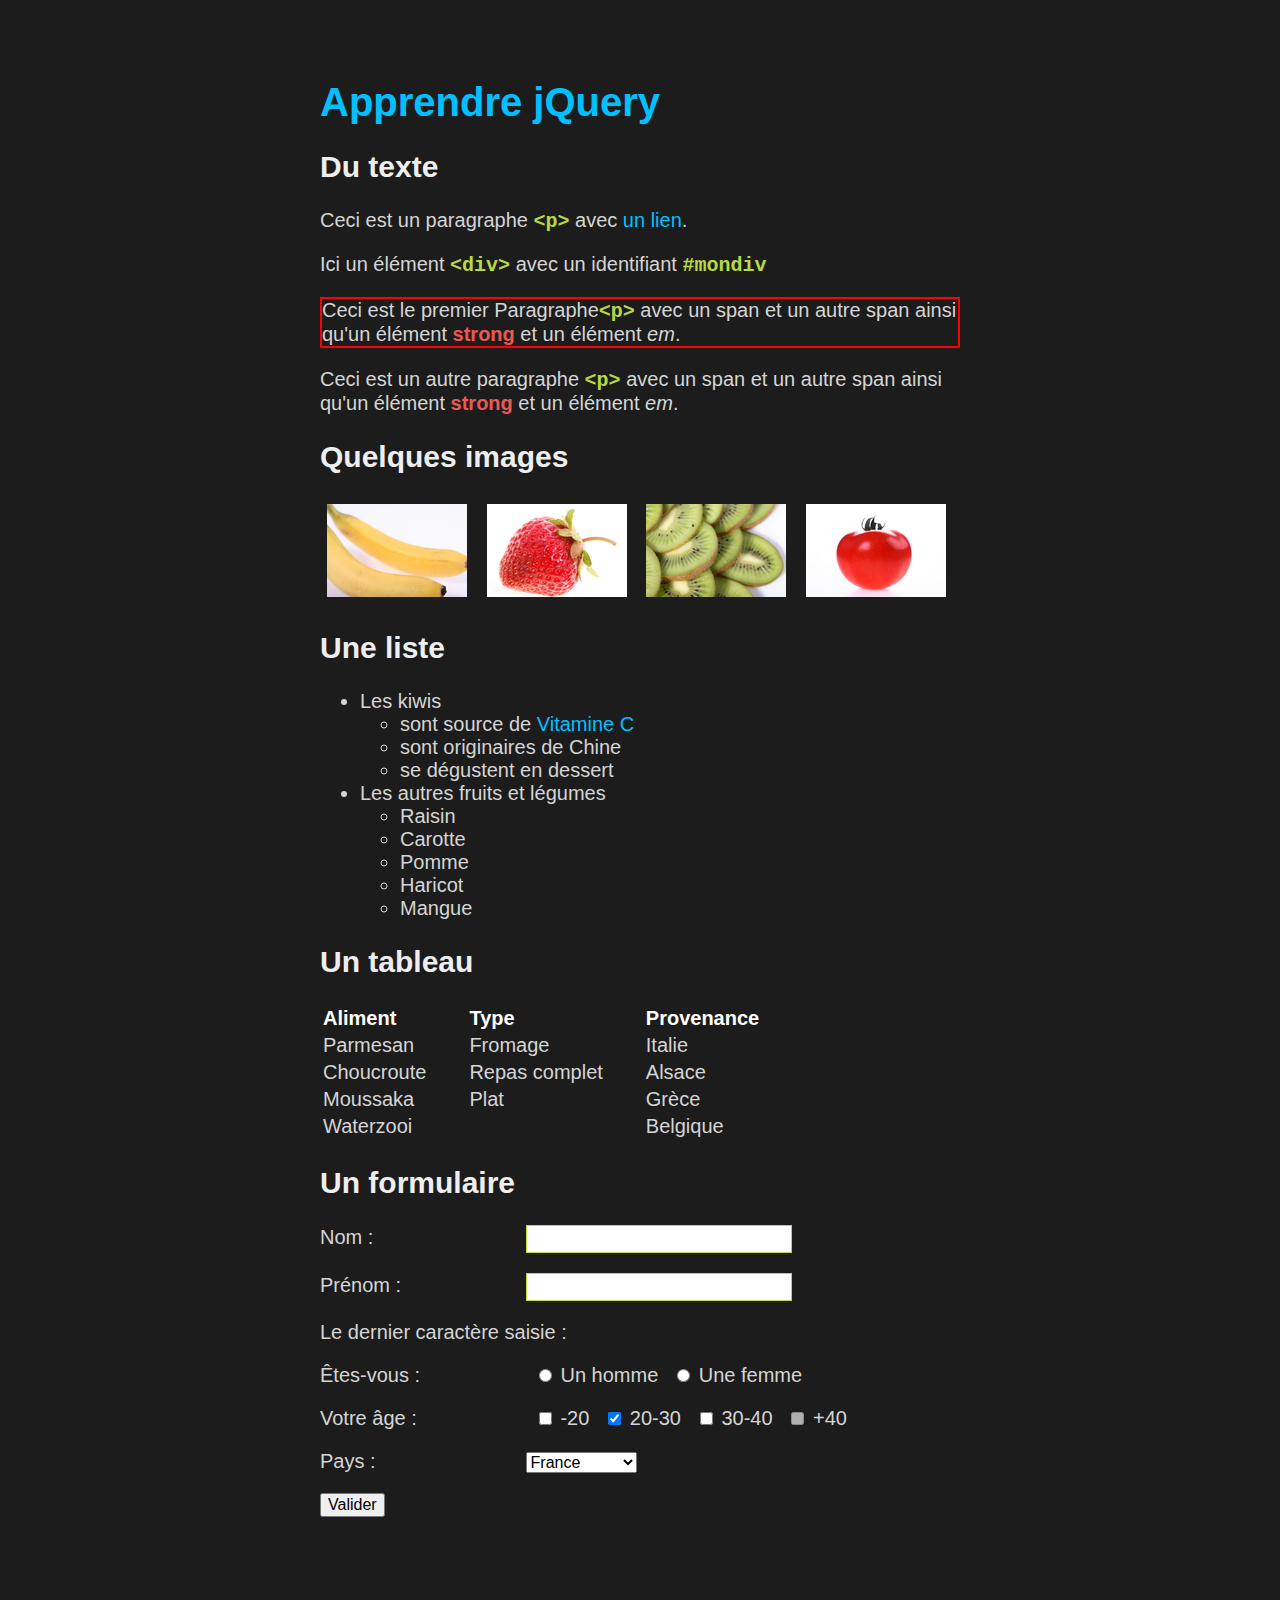
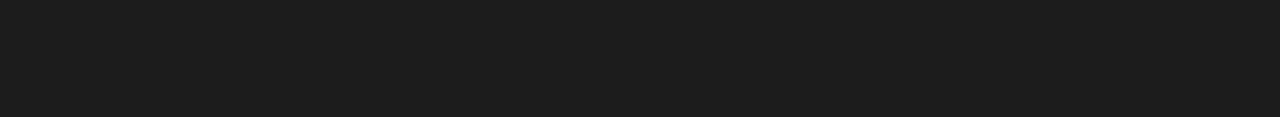
<file: Array/testJS/Index.html>
<!DOCTYPE html PUBLIC "-//W3C//DTD XHTML 1.0 Transitional//EN"
"http://www.w3.org/TR/xhtml1/DTD/xhtml1-transitional.dtd">
<html xmlns="http://www.w3.org/1999/xhtml" xml:lang="en" lang="en">
<head>
	<meta http-equiv="Content-Type" content="text/html; charset=utf-8"/>
	<link href="style.css" rel="stylesheet" type="text/css" />
	<title>Apprendre jQuery</title>
</head>
<body>

	<div id="wrap">

	<h1>Apprendre jQuery</h1>
	
	<h2>Du texte</h2>

	<p>Ceci est un paragraphe <code>&lt;p&gt;</code> avec <a href="#">un lien</a>.</p>

	<div id="mondiv">Ici un élément <code>&lt;div&gt;</code> avec un identifiant <code>#mondiv</code></div>

	<p class="p1">Ceci est le premier Paragraphe<code>&lt;p&gt;</code> avec <span>un span</span> et <span>un autre span</span> ainsi qu'un élément <strong>strong</strong> et un élément <em>em</em>.</p>
	
	<p class="p2">Ceci est un autre paragraphe <code>&lt;p&gt;</code> avec <span>un span</span> et <span>un autre span</span> ainsi qu'un élément <strong>strong</strong> et un élément <em>em</em>.</p>
	
	<p style="display:none">Un paragraphe initialement caché !</p>

	<h2>Quelques images</h2>

	<div id="images" class="elementImages">
		<img src="images/banane.jpg" id="banane" alt="Deux bananes" title="Deux bananes jaunes" />
		<img src="images/fraise.jpg" id="fraise" alt="Une fraise rouge" title="Une jolie fraise" />
		<img src="images/kiwi.jpg" id="kiwi" alt="Des tranches de kiwi" />
		<img src="images/tomate.jpg" id="tomate" alt="Une tomate rouge" title="Une tomate rouge" />
	</div>

	<h2>Une liste</h2>

	<ul class="maliste">
		<li class="kiwi">Les kiwis
			<ul>
				<li>sont source de <a href="http://fr.wikipedia.org/wiki/Vitamine_C">Vitamine C</a></li>
				<li>sont originaires de Chine</li>
				<li>se dégustent en dessert</li>
			</ul>
		</li>
		<li class="fuitLegume">Les autres fruits et légumes
			<ul class="ulFruitLegume" data-id="les legumes">
				<li class="fruit">Raisin</li>
				<li class="legume">Carotte</li>
				<li class="fruit">Pomme</li>
				<li class="legume">Haricot</li>
				<li class="fruit">Mangue</li>
			</ul>
		</li>
	</ul>

	<h2>Un tableau</h2>

	<table>
		<thead>
		<tr>

		<th>Aliment</th>
		<th>Type</th>
		<th>Provenance</th>
		</tr>
		</thead>

		<tbody>
		<tr>
		<td>Parmesan</td>
		<td>Fromage</td>
		<td>Italie</td>
		</tr>

		<tr>
		<td>Choucroute</td>
		<td>Repas complet</td>
		<td>Alsace</td>
		</tr>

		<tr>
		<td>Moussaka</td>
		<td>Plat</td>
		<td>Grèce</td>
		</tr>

		<tr>
		<td>Waterzooi</td>
		<td></td>
		<td>Belgique</td>
		</tr>
		</tbody>
	
	</table>
	
	<h2>Un formulaire</h2>

	<form action="" method="post" id="myFormId">

		<div>
			<label for="nom">Nom :</label> <input type="text" id="nom" name="nom" />
		</div>
		
		<div>
			<label for="prenom">Prénom :</label> <input type="text" id="prenom" name="prenom" />
		</div>
		<p> Le dernier caractère saisie : <span class="assci"></span></p>

		<div>
			<label>Êtes-vous :</label>
			<input type="radio" name="sexe" id="radioH" value="H" /> Un homme
			<input type="radio" name="sexe" id="radioF" value="F" /> Une femme
		</div>

		<div>
			<label>Votre âge :</label>
			<input type="checkbox" name="check" id="checkbox1" value="1" /> -20
			<input type="checkbox" name="check" id="checkbox2" value="2" checked="checked" /> 20-30
			<input type="checkbox" name="check" id="checkbox3" value="3" /> 30-40
			<input type="checkbox" name="check" id="checkbox4" value="4" disabled="disabled" /> +40
		</div>
		
		<div>
			<label>Pays :</label>
			<select name="choix" id="choix">
				<option value="France">France</option>
				<option value="Belgique">Belgique</option>
				<option value="Suisse">Suisse</option>
				<option value="Luxembourg">Luxembourg</option>
			</select>
		</div>
		
		<div id="resultat"></div>

		<div><input type="submit" value="Valider" id="bouton" /></div>

	</form>

	</div> <!-- fin de #wrap -->


 	<!--	$(document).ready(function()
 		{
 			 //$("img").dblclick(function(){
 			 //$(this).addClass("highlight2");
 			// });
 			alert("click1");
 			$("img").bind("Click",function(){
 				console.log("click1"); 
 			})

 		});-->

 <!--<script type="text/javascript" src="jquery-3.4.1.min.js"></script>-->
 <script type="text/javascript">
     const listFruit = document.querySelector(".ulFruitLegume");
     //creation de nouveau element
    const li = document.createElement('li');
    li.textContent="Nouveau fruit";
    listFruit.appendChild(li)
    const dernierElmt = listFruit.lastElementChild;
    listFruit.removeChild(dernierElmt)
 </script>


</body>
</html>
</file>
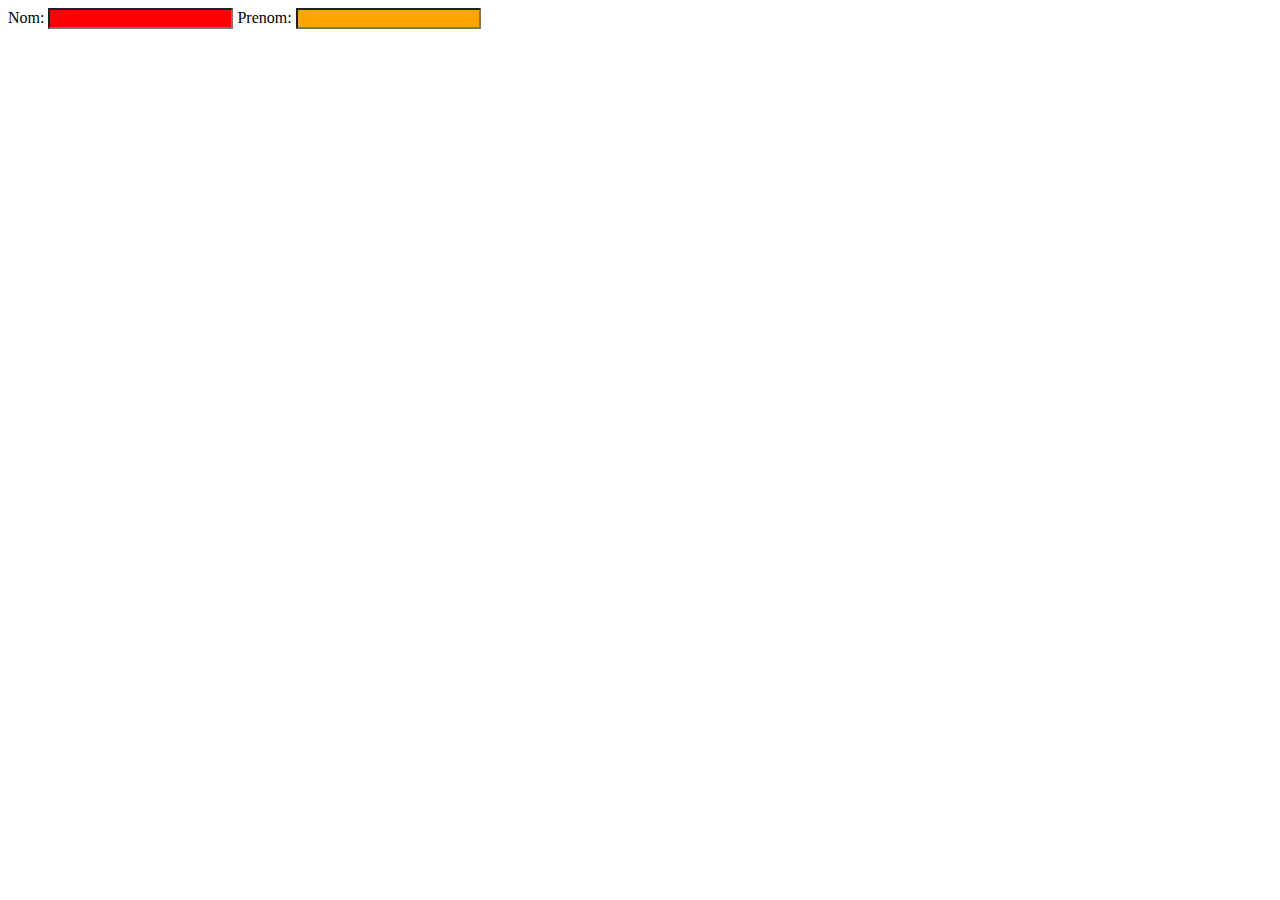
<file: Exo12.html>
<!DOCTYPE html>
<html>
    <head>
        <meta charset="utf-8"/>
        <title>Exo12</title>
    
    </head>
    <body>
        <label>Nom:</label>
        <input type="text" id="nom"/>
        <label>Prenom:</label>
        <input type="text" id="prenom"/>

        <script src="Exo12.js">
    
        </script>
    </body>

    

</html>
</file>
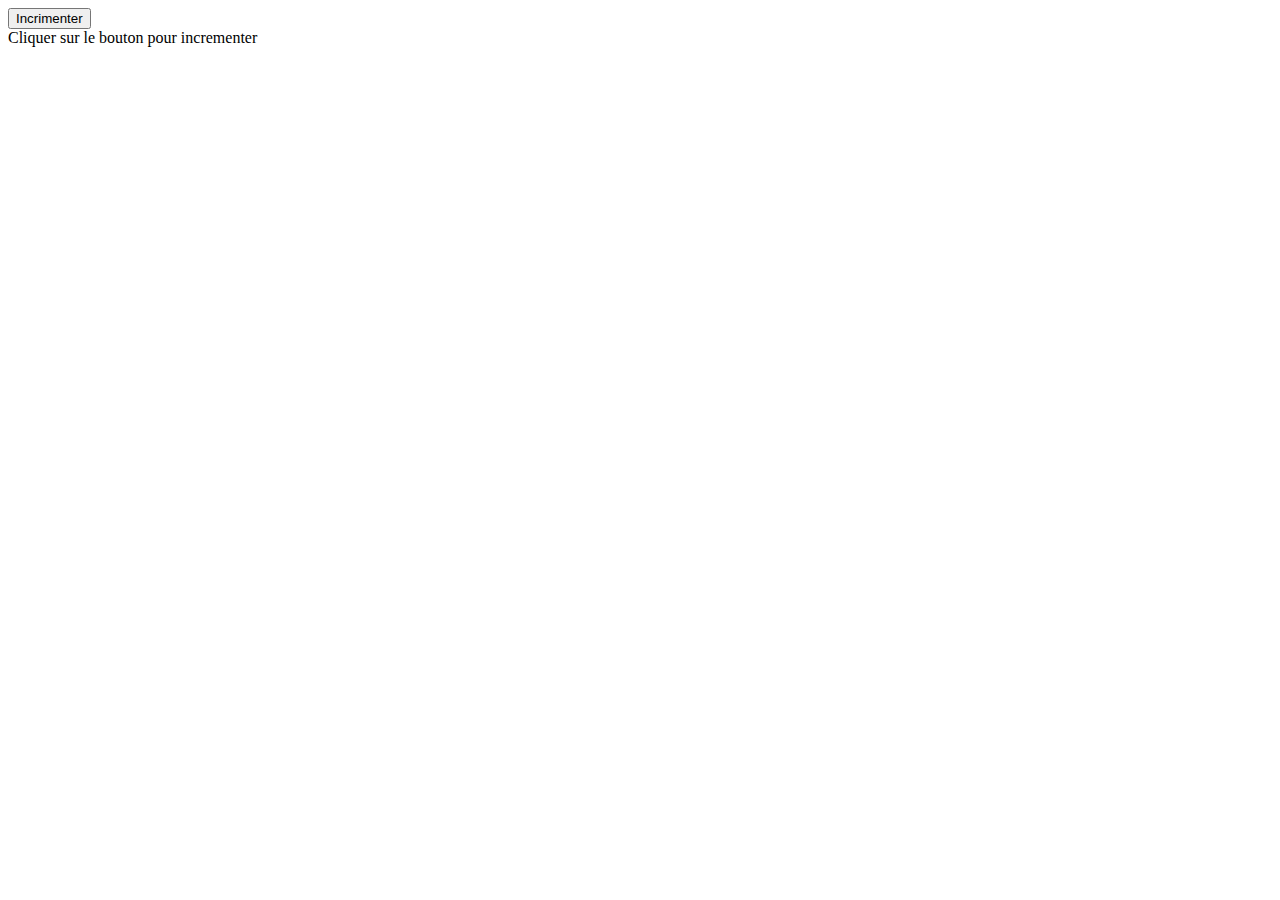
<file: Exo13.html>
<!DOCTYPE html>
<html>
    <head>
        <meta charset="utf-8"/>
        <title>Exercice13</title>
    </head>
  <body>
        
    <button onclick="incrementer()">Incrimenter</button>
      <div>Cliquer sur le bouton pour incrementer </div>
        <script src="Exo13.js">
         
        </script>
   </body>
</html>
</file>
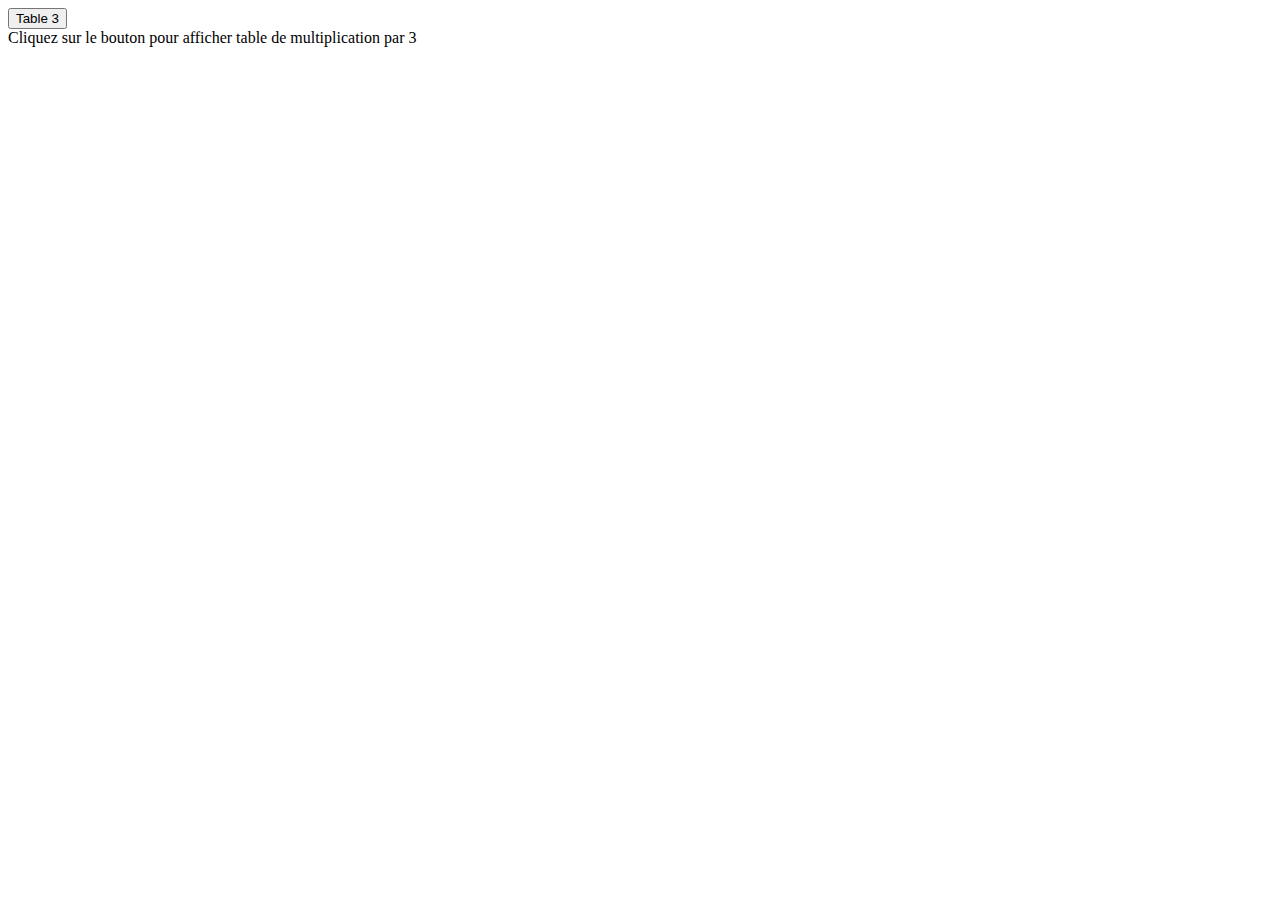
<file: Exo14.html>
<!DOCTYPE html>
<html>
    <head>
        <meta charset="utf-8"/>
        <title>Exercice 14</title>

    </head>
    <body>
        <button>Table 3</button>
        <div>Cliquez sur le bouton pour afficher table de multiplication par 3  </div>
        <script src="Exo14.js"></script>
   
    </body>

</html>
</file>
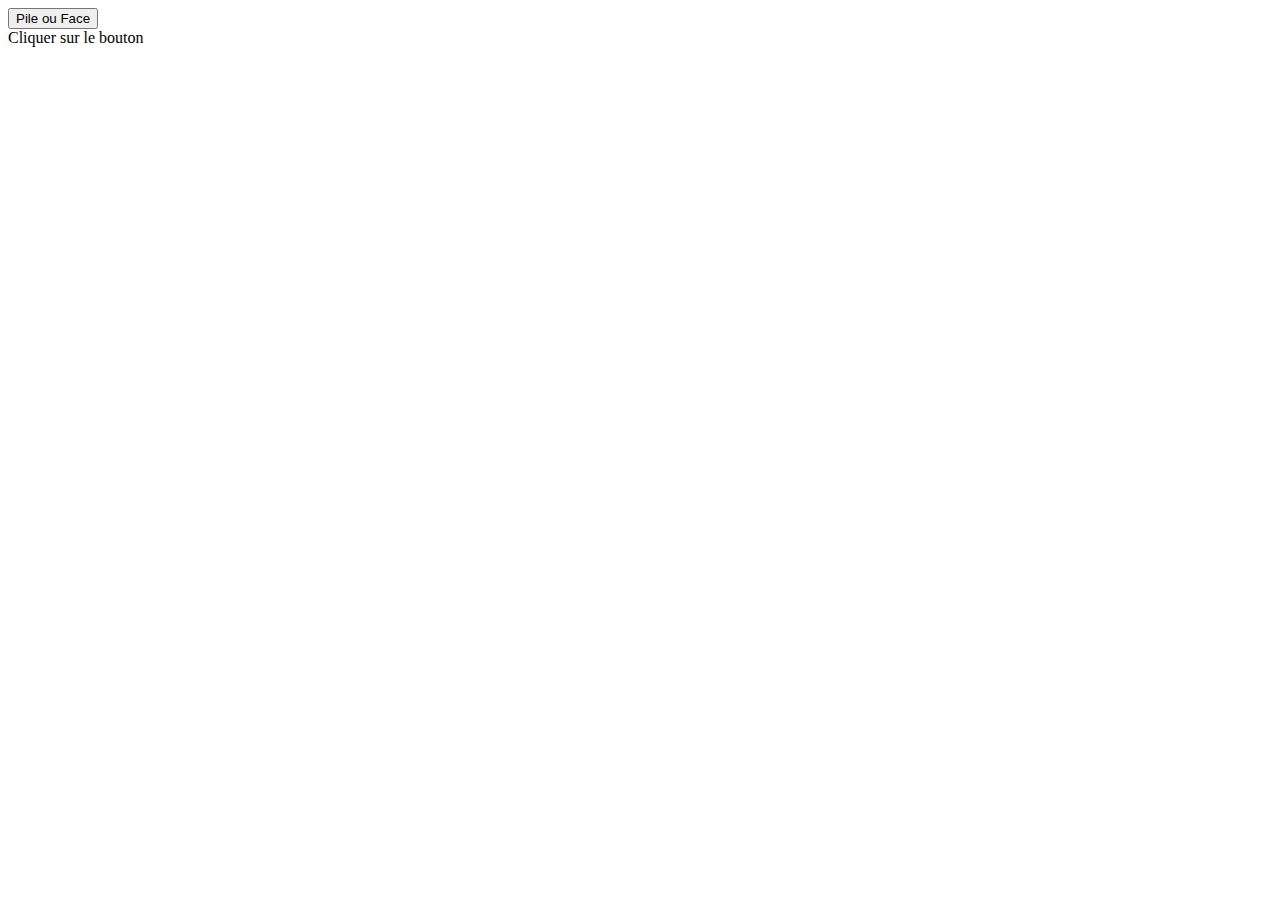
<file: Exo15.html>
<!DOCTYPE HTML>
<html>
    <head>
        <meta charset="utf-8"/>
        <title>Exo 15</title>
    </head>
    <body>
        <button>Pile ou Face</button>
        <div>Cliquer sur le bouton</div>
        <script src="Exo15.js">
          
        </script>
    </body>
</html>
</file>
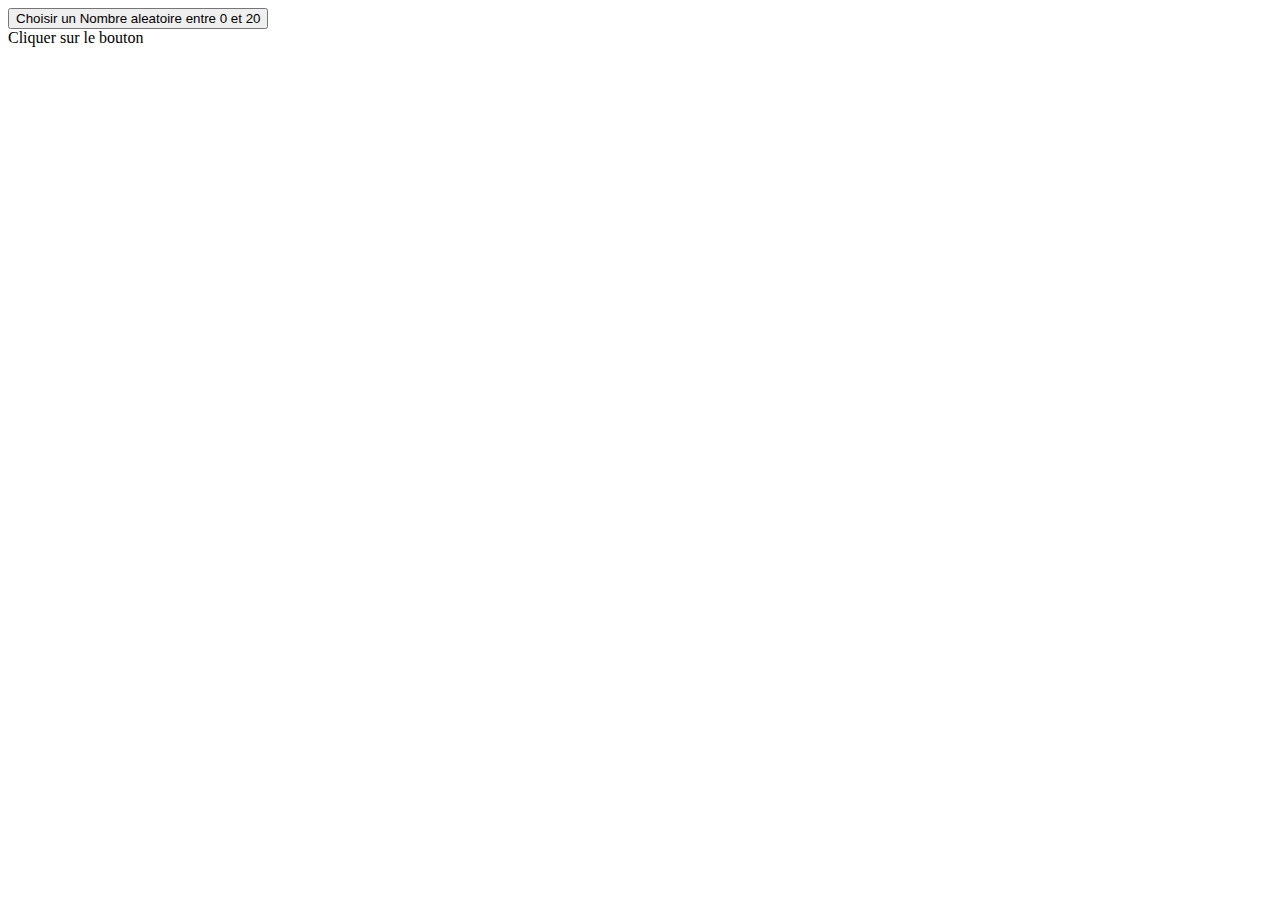
<file: Exo16.html>
<!DOCTYPE HTML>
<html>
    <head>
        <meta charset="utf-8"/>
        <title>Exo 16</title>
    </head>
    <body>
        <button>Choisir un Nombre aleatoire entre 0 et 20</button>
        <div>Cliquer sur le bouton</div>
        <script src="Exo16.js">
          
        </script>
    </body>
</html>
</file>
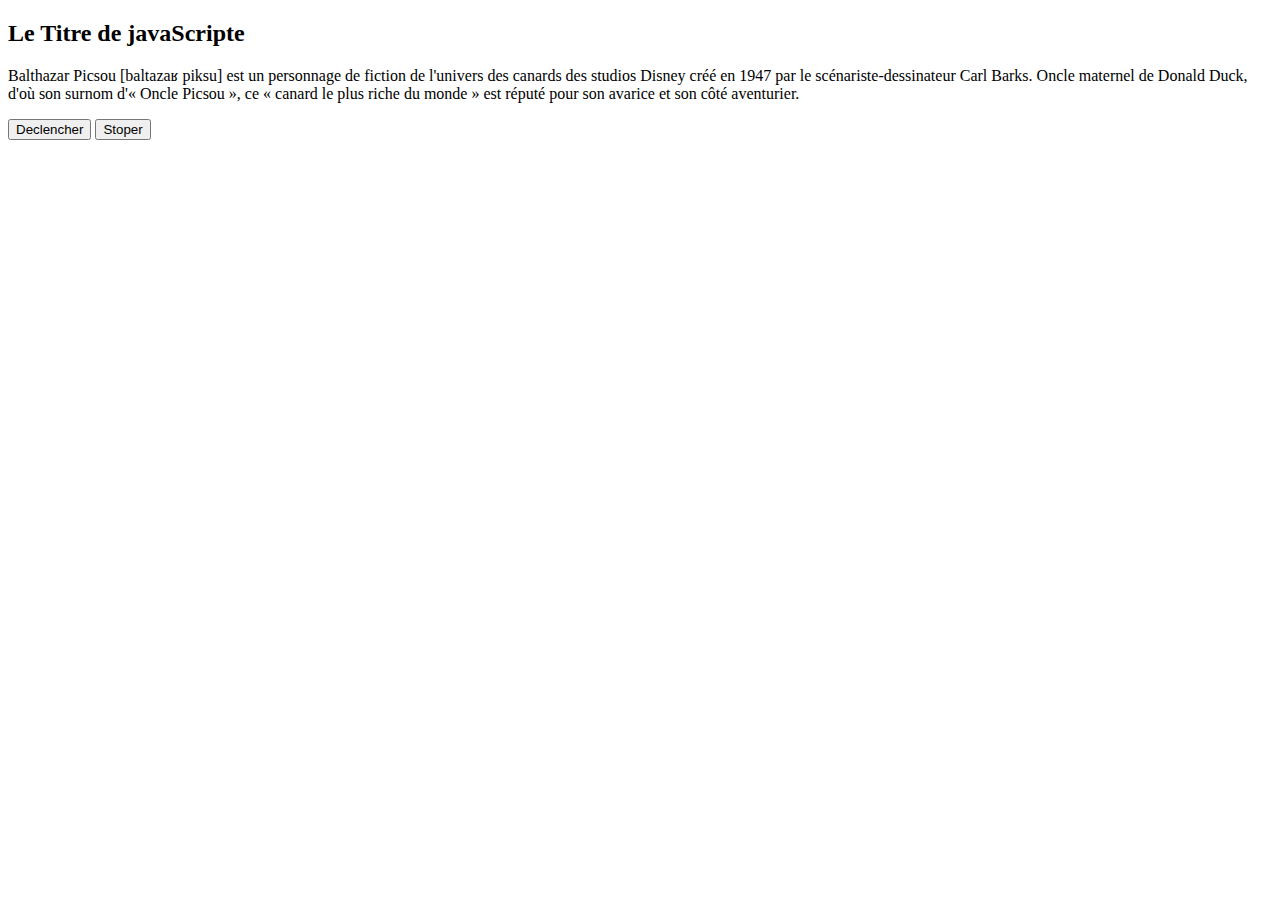
<file: Exo20.html>
<!DOCTYPE html>
<html>
    <head>
        <meta charset="utf-8"/>
        <title>TestJavaSCript</title>
    </head>
    <body>
        <h2>Le Titre de javaScripte</h2>
        <p>
            Balthazar Picsou [baltazaʁ piksu] est un personnage de fiction de l'univers des canards des
             studios Disney créé en 1947 par le scénariste-dessinateur Carl Barks. 
             Oncle maternel de 
            <stamp> Donald Duck, d'où son surnom d'« Oncle Picsou », ce « canard le </stamp>
            plus riche du monde » est réputé pour son avarice
             et son côté aventurier.
        </p>
        <button type="button" id="btOK">Declencher</button>
        <button type="button" id="btKO">Stoper</button>

        <script>
            const btOk = document.querySelector("#btOK")
            const btkO = document.querySelector("#btKO")
            let repeat ;

                btOk.addEventListener('click',()=>{
                    repeat=   setInterval(()=>{
                        console.log('hello!')
                     },100)
                })

                btkO.addEventListener('click',()=>{
                    clearInterval(repeat)
                } )
        </script>

      </body>
</html>
</file>
<file: Array/testJS/style.css>
body {
	background: #1C1C1C;
	color: #444;
	font-family: Arial, Helvetica, sans-serif;
	font-size: 20px;
	margin:0;
	padding:0;
}

/* Titre */

h1 {
	font-size: 40px;
	color: #00C0FF;
	margin:0;
}

h2 {
	color:#eee;
}

h3 {
	color:#fff;
}

/* Liens */

a {
	color: #00C0FF;
	text-decoration: none;
}

a:hover {
	text-decoration: underline;
}

/* Conteneur */

div#wrap {
	position:relative;
	margin:auto;
	color: #d5d5d5;
	width: 640px;
	margin-top:80px;
	margin-bottom:200px;
}

/* Images */

#images img {
	margin:0 2px;
	border:5px solid transparent;
}

/* Texte */

code {
	font-weight:bold;
	color:#B8DA40;
}

strong {
	color:#EC5854;
}

/* Tableau */

table {
	border:0;
}

table th {
	text-align:left;
	color:#fff;
}

table td {
	padding-right:2em;
}

/* Formulaire */

form div {
	margin-bottom:1em;
}

input[type=text] {
	padding:4px;
	font-size:16px;
	border:1px solid #B8DA40;
	width:40%;
}

input[type=radio], input[type=checkbox] {
	margin-left:1em;
}

select, input[type=submit], button {
	font-size:16px;
}

label {
	display:inline-block;
	width:200px;
}

/* Mises en valeur */

.highlight {
	color:#000;
	background:yellow;
}

img.highlight {
	border:5px solid yellow;
}

.highlight2 {
	color:#000;
	background:#B8DA40 !important;
}
.rounde {
 border: 5px solid red;
}
.erreur {
	background:#FFD5C7;
	border:2px solid #c00 !important;
	color:#000;
}
.p1{
	border:2px solid red
}
</file>
